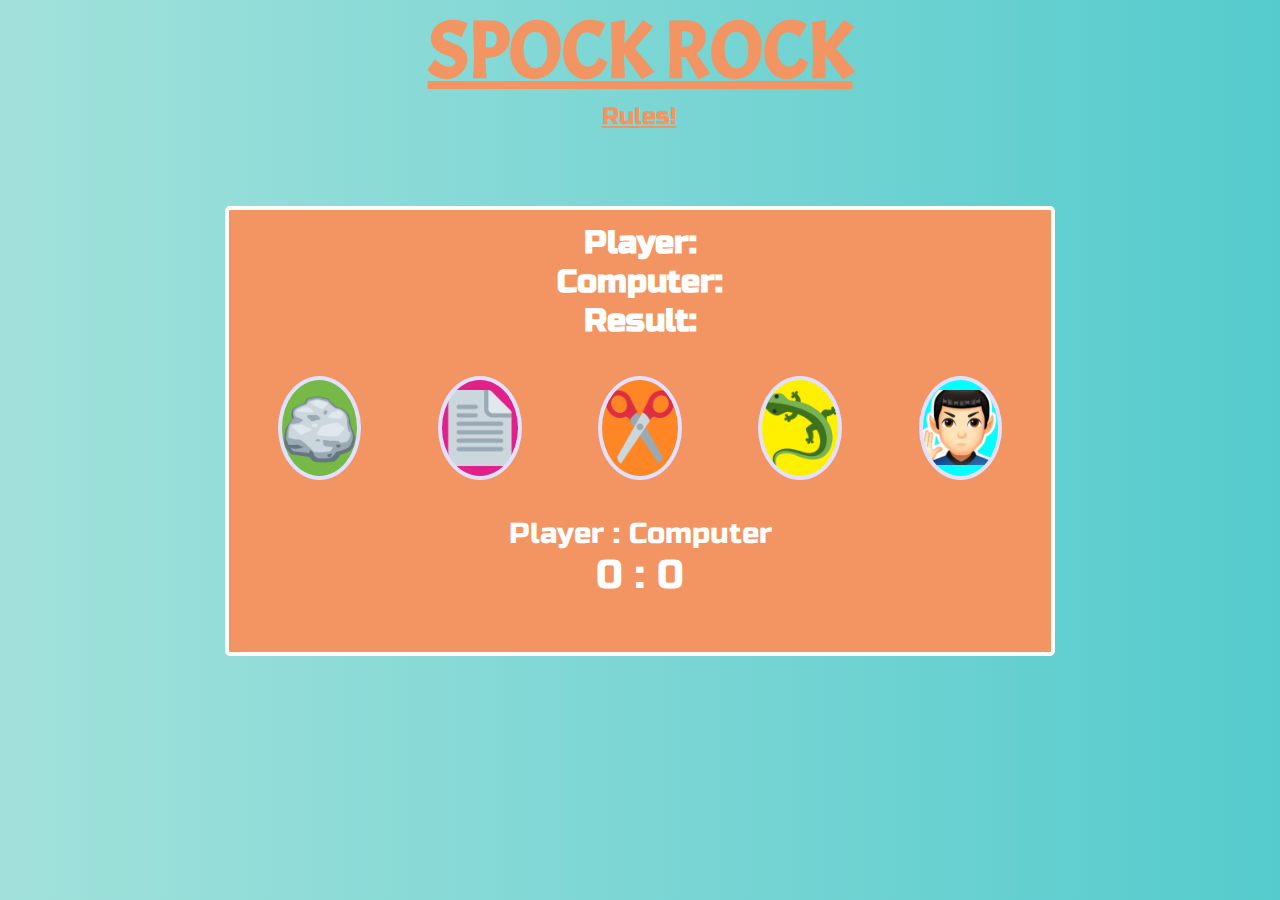
<file: index.html>
<!DOCTYPE html>
<html lang="en">

<head>
    <meta charset="UTF-8">
    <meta http-equiv="X-UA-Compatible" content="IE=edge">
    <meta name="viewport" content="width=device-width, initial-scale=1.0">

    <link rel="stylesheet" href="assets/css/style.css">
    <title>Spock Rock</title>
</head>

<body>
    <header class="header">
        <h1 id="logo">Spock Rock</h1>
        <div class="popup" onclick="myFunction()">Rules!
            <span class="popuptext" id="myPopup">
                Scissors cuts Paper,
                <br>
                Paper covers Rock,
                <br>
                Rock crushes Lizard,
                <br>
                Lizard poisons Spock,
                <br>
                Spock smashes Scissors,
                <br>
                Scissors decapitates Lizard,
                <br>
                Lizard eats Paper,
                <br>
                Paper disproves Spock,
                <br>
                Spock vaporizes Rock,
                <br>
                (and as it always has) Rock crushes Scissors
            </span>
        </div>
    </header>


    

    <div id="game-area">
        <h1 class="gameText" id="Player">Player: </h1>
        <h1 class="gameText" id="Computer">Computer: </h1>
        <h1 class="gameText" id="Result">Result: </h1>

        <button aria-label="Rock" class="choiceBtn btn" id="Rock"></button>
        <button aria-label="Paper" class="choiceBtn btn" id="Paper"></button>
        <button aria-label="Scissors" class="choiceBtn btn" id="Scissors"></button>
        <button aria-label="Lizard" class="choiceBtn btn" id="Lizard"></button>
        <button aria-label="Spock" class="choiceBtn btn" id="Spock"></button>

        <div id="PlayerVsComputer">
            Player : Computer
        </div>

        <div class="scores">
            <span>:</span>
        </div>

    </div>

    <script src="assets/js/script.js"></script>
</body>

</html>
</file>
<file: assets/css/style.css>
@import url('https://fonts.googleapis.com/css2?family=Acme&family=Russo+One&display=swap');

* {
    margin: 0;
    padding: 0;
    border: none;
    box-sizing: border-box;
}

body {
    font-family: 'Russo One', sans-serif;
    background-image: linear-gradient(to right,
            rgba(162, 225, 219),
            rgba(85, 203, 205));

}

/* headings and logo  */

.header {
    box-sizing: border-box;
    padding-bottom: 75px;
}

#logo {
    text-align: center;
    font-family: 'Acme', sans-serif;
    text-transform: uppercase;
    font-size: 400%;
    text-decoration: underline;
    color: rgba(243, 149, 98);
}

/* Pop Up Rules */
.popup {
    position: relative;
    display: inline-block;
    cursor: pointer;
    color: rgba(243, 149, 98);
    text-decoration: underline;
    left: 38%;
    font-size: 160%;
}

.popup .popuptext {
    visibility: hidden;
    width: 49vh;
    background-color: rgba(243, 149, 98);
    border: 4px solid rgba(255, 255, 255);
    color: rgba(225, 225, 255);
    text-align: center;
    border-radius: 6px;
    padding: 8px 0;
    position: absolute;
    z-index: 1;
    top: 110%;
    margin-left: -200px;
}

.popup .show {
    visibility: visible;
    animation: fadeIn 1s
}


/* Game Layout */

#game-area {
    box-sizing: border-box;
    border: 4px solid rgba(255, 255, 255);
    color: rgba(255, 255, 255);
    background-color: rgba(243, 149, 98);
    border-radius: 5px;
    width: 85%;
    height: 65vh;
    max-height: 450px;
    max-width: 830px;
    margin-left: auto;
    margin-right: auto;
    padding: 1%;
    display: block;
}

#game-area h1 {
    text-align: center;
}

#PlayerVsComputer {
    text-align: center;
    font-size: 150%;
}

.scores {
    color: rgba(255, 255, 255);
    text-align: center;
    font-size: 160%;
}

/* Buttons in game-area */

.btn {
    border-radius: 50%;
    border: 4px solid rgba(225, 225, 255);
    height: 10%;
    width: 12.5%;
    display: initial;
    margin: 3%;
}

#Rock {
    background: url('../images/rock\ apple-touch-icon.png') no-repeat center center;
    background-size: contain;
    background-color: rgba(118, 185, 71);
}

#Paper {
    background: url('../images/paper\ apple-touch-icon.png') no-repeat center center;
    background-size: contain;
    background-color: rgba(224, 33, 138);
}

#Scissors {
    background: url('../images/scissors\ apple-touch-icon.png') no-repeat center center;
    background-size: contain;
    background-color: rgba(255, 134, 36);
}

#Lizard {
    background: url('../images/lizard\ apple-touch-icon.png') no-repeat center center;
    background-size: contain;
    background-color: rgba(255, 239, 0);
}

#Spock {
    background: url('../images/apple-touch-icon.png') no-repeat center center;
    background-size: contain;
    background-color: rgba(0, 255, 255);
}

/* media queries */

@media (min-width: 768px) and (max-width : 1200px) {

    #logo {
        font-size: 500%;

    }

    .popup {
        font-size: 150%;
        left: 45%;
    }

    .btn {
        border-radius: 50%;
        height: 14%;
        width: 10%;
        display: inline;
        margin-bottom: 4%;
        margin: 4.5%;
    }

    .center {
        transform: translate(200%, 14%);
    }

    #PlayerVsComputer {
        text-align: center;
        font-size: 160%;
    }

    .scores {
        font-size: 250%;
    }
}

@media (min-width: 1200px) and (max-width : 1600px) {

    #logo {
        font-size: 500%;
    }

    .popup {
        font-size: 150%;
        left: 47%;
    }

    .popup .popuptext {
        width: 300px;
    }

    .btn {
        height: 25%;
        width: 10.5%;
        max-height: 900px;
        margin: 4.5%;
    }

    #PlayerVsComputer {
        text-align: center;
        font-size: 180%;
    }

    .scores {
        font-size: 250%;
    }

}

@media (min-width: 1600px) and (max-width : 2560px) {

    #logo {
        font-size: 600%;
    }

    .popup {
        font-size: 200%;
        left: 47%;

    }

    #game-area {
        max-width: 2000px;
        max-height: 900px;
    }

    #game-area h1 {
        font-size: 200%;
    }

    .btn {
        height: 25%;
        width: 12.5%;
    }

    #PlayerVsComputer {
        text-align: center;
        font-size: 250%;
    }

    .scores {
        font-size: 250%;
    }

}

@media (min-width: 2560px) and (max-width : 3440px) {

    #logo {
        font-size: 800%;
    }

    .popup {
        font-size: 400%;
        left: 47%;
    }

    #game-area {
        max-width: 2000px;
        max-height: 900px;
    }

    #game-area h1 {
        font-size: 400%;
    }

    .btn {
        height: 25%;
        width: 12.5%;
    }

    #PlayerVsComputer {
        text-align: center;
        font-size: 400%;
    }

    .scores {
        font-size: 400%;
    }

}
</file>
